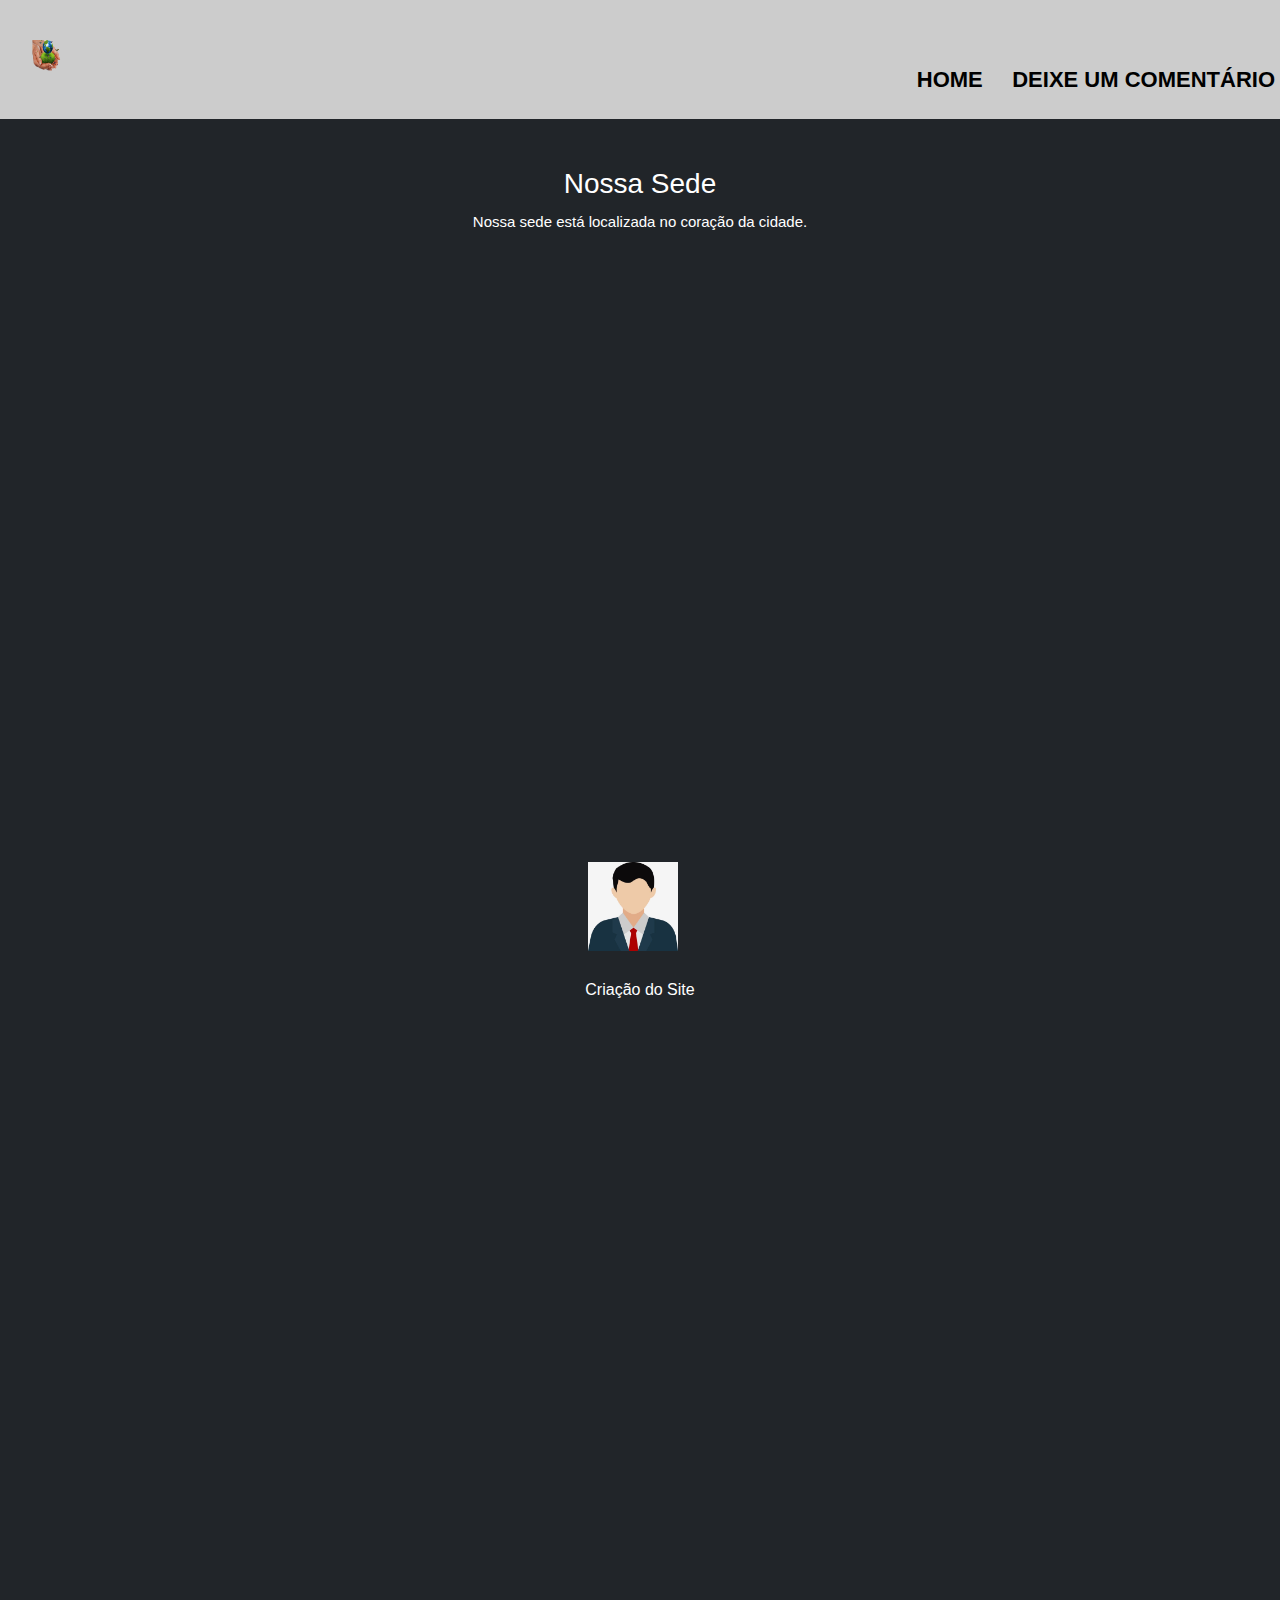
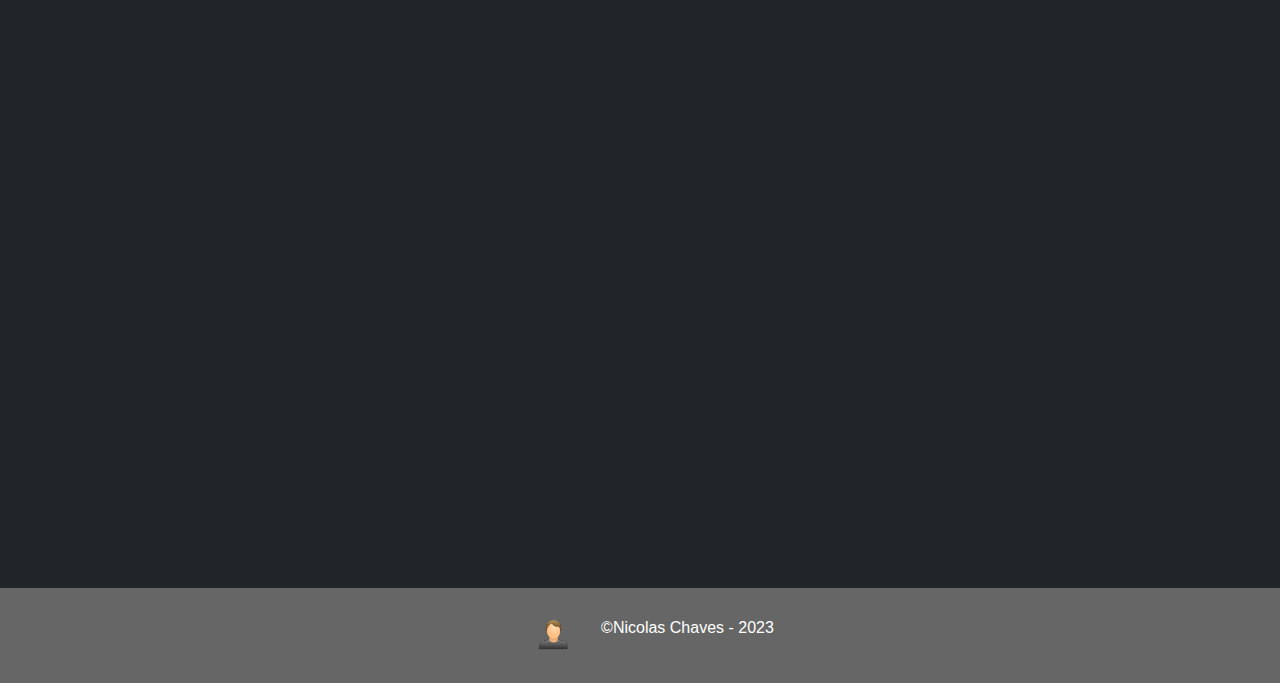
<file: Campeonato - Alura/index.html>
<!DOCTYPE html>
<html lang="pt-br">
    <head>
        <meta charset="UTF-8">
        <link rel="stylesheet" href="https://cdn.jsdelivr.net/npm/bootstrap@5.3.0-alpha3/dist/css/bootstrap.min.css"">
        <link rel="stylesheet" href="css/style.css">
        <meta name="viewport" content="width-device-width, initial-scale-1.0">
        <title>Extendendo a mão ao planeta</title>
    </head>
    <body class="bg-dark">
        <div class="principal">
            <section>
                <div class="caixa">
                    <h1><img src="img/logo.png" alt="meio ambiente"></h1>
                    <nav>
                        <ul>
                            <li><a href="index.html">Home</a></li>
                            <li><a href="deixe-comentario.html">Deixe um comentário</a></li>
                        </ul>
                    </nav>
                </div>
            </section>

            <br><br>

            <section class="mapa">
                <h3 class="titulo-mapa">Nossa Sede</h3>
				<p class="texto-mapa">Nossa sede está localizada no coração da cidade.</p>

                <div class="conteudo-mapa">
                    <iframe src="https://www.google.com/maps/embed?pb=!1m18!1m12!1m3!1d3409.5167969802096!2d-52.603260546512836!3d-23.286763681318313!2m3!1f0!2f0!3f0!3m2!1i1024!2i768!4f13.1!3m3!1m2!1s0x9492a5cdaa330ccd%3A0x6a340a0d93a1df46!2sPara%C3%ADso%20do%20Norte%20-%20PR!5e0!3m2!1spt-BR!2sbr!4v1684708009015!5m2!1spt-BR!2sbr" width="600" height="450" style="border:0;" allowfullscreen="" loading="lazy" referrerpolicy="no-referrer-when-downgrade"></iframe>
                </div>
            </section>

            <section>
               <div class="colaboradores">
                    <ul class="create-site">
                        <li>
                            <img id="createImg" src="img/home_img.jpeg" alt="colaboradores de criação">
                            <br><br>
                            <p><a href="create-site.html" id="nav-link">Criação do Site</a></p>
                        </li>
                    </ul>
                </div>
            </section>
        </div>

        <br><br><br><br><br><br><br><br><br><br><br><br><br><br><br><br><br><br><br><br><br><br><br><br><br><br><br><br><br><br><br><br><br><br><br><br><br><br>
        
        <footer>
            <div class="rodape">
                <img src="img/rodapé.png" alt="Imagem representando a imagem do desenvolvedor do site" id="imgRodape">
                <a href="https://www.instagram.com/nicolaseregina/" id="link-rodape"><p class="footer1">&copy;Nicolas Chaves - 2023</p></a>
            </div>
        </footer>
    </body>
</html>
</file>
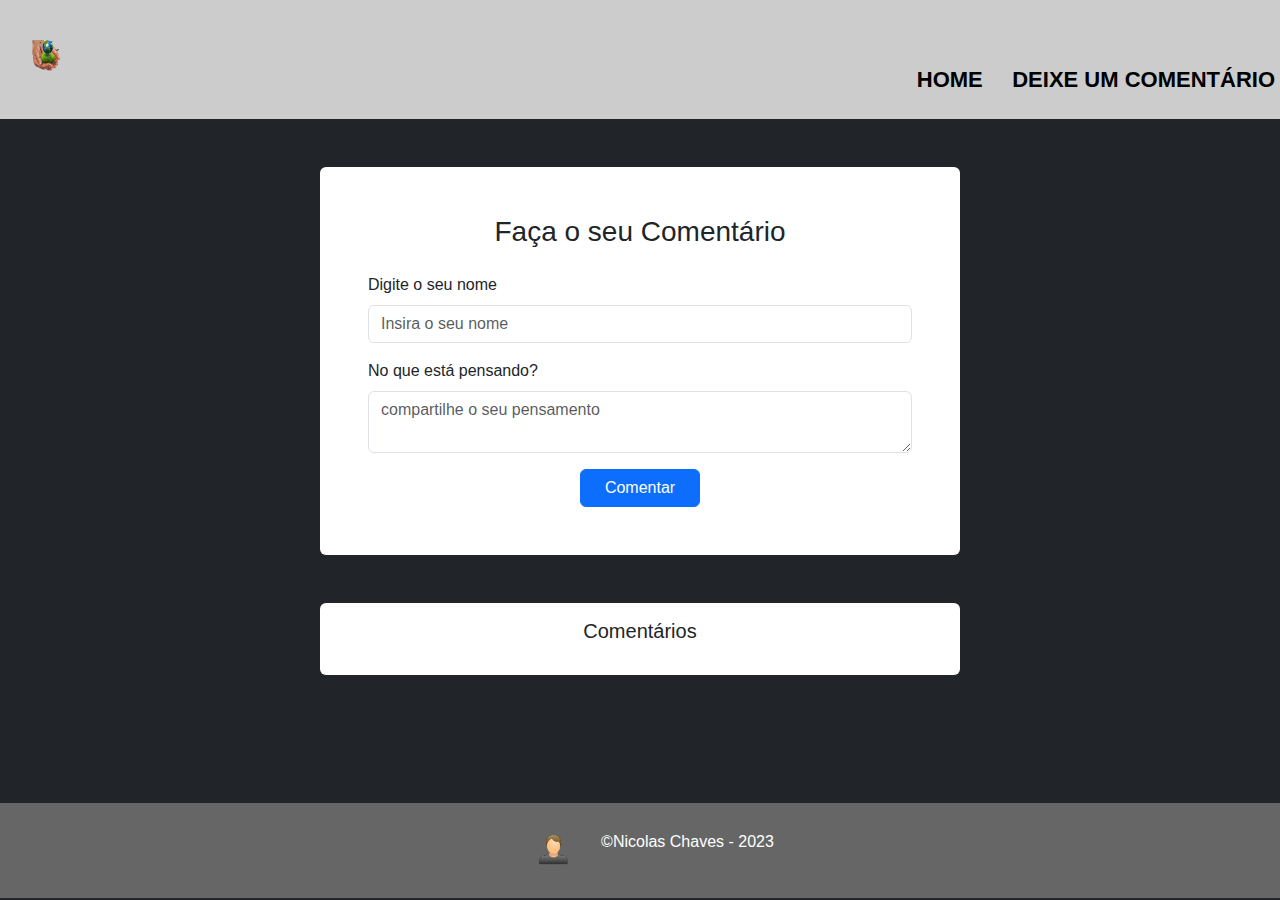
<file: deixe-comentario.html>
<!DOCTYPE html>
<html lang="en">
<head>
    <meta charset="UTF-8">
    <link rel="stylesheet" href="https://cdn.jsdelivr.net/npm/bootstrap@5.3.0-alpha3/dist/css/bootstrap.min.css">
    <link rel="stylesheet" href="css/form_1.css">
    <meta http-equiv="X-UA-Compatible" content="IE=edge">
    <meta name="viewport" content="width=device-width, initial-scale=1.0">
    <title>Deixe o seu Comentário</title>
</head>
<body class="bg-dark">
    <div class="principal">
        <section>
            <div class="caixa">
                <h1><img src="img/logo.png" alt="meio ambiente"></h1>
                <nav>
                    <ul>
                        <li><a href="index.html">Home</a></li>
                        <li><a href="deixe-comentario.html">Deixe um comentário</a></li>
                    </ul>
                </nav>
            </div>
        </section>
    </div>

    <div class="d-flex justify-content-center mt-5">
        <form id="formulario" class="rounded-2 bg-white p-5 w-50">
            <h3 class="text-center mb-4">Faça o seu Comentário</h3>
            <div class="mb-3">
                <label for="InputName" class="form-label">Digite o seu nome</label>
                <input type="text" class="form-control" id="InputName" placeholder="Insira o seu nome" required>
            </div>

            <div class="mb-3">
                <label for="InputText" class="form-label">No que está pensando?</label>
                <textarea class="form-control" id="InputText" placeholder="compartilhe o seu pensamento" required></textarea>
            </div>

            <div class="d-flex justify-content-center">
                <button type="submit" class="btn btn-primary px-4">Comentar</button>
            </div>
        </form>
    </div>

    <div class="d-flex justify-content-center">
        <div class="rounded-2 bg-white p-3 w-50 mt-5" id="ComentPost">
            <h5 class="text-center mb-3">Comentários</h5>
        </div>
    </div>

    <footer>
        <div class="rodape">
            <img src="img/rodapé.png" alt="Imagem representando a imagem do desenvolvedor do site">
            <a href="https://www.instagram.com/nicolaseregina/" id="link-rodape"><p class="footer1">&copy;Nicolas Chaves - 2023</p></a>
        </div>
    </footer>

    <script src="https://cdn.jsdelivr.net/npm/bootstrap@5.3.0-alpha3/dist/js/bootstrap.bundle.min.js"></script>
    <script src="js/principal.js"></script>
</body>
</html>
</file>
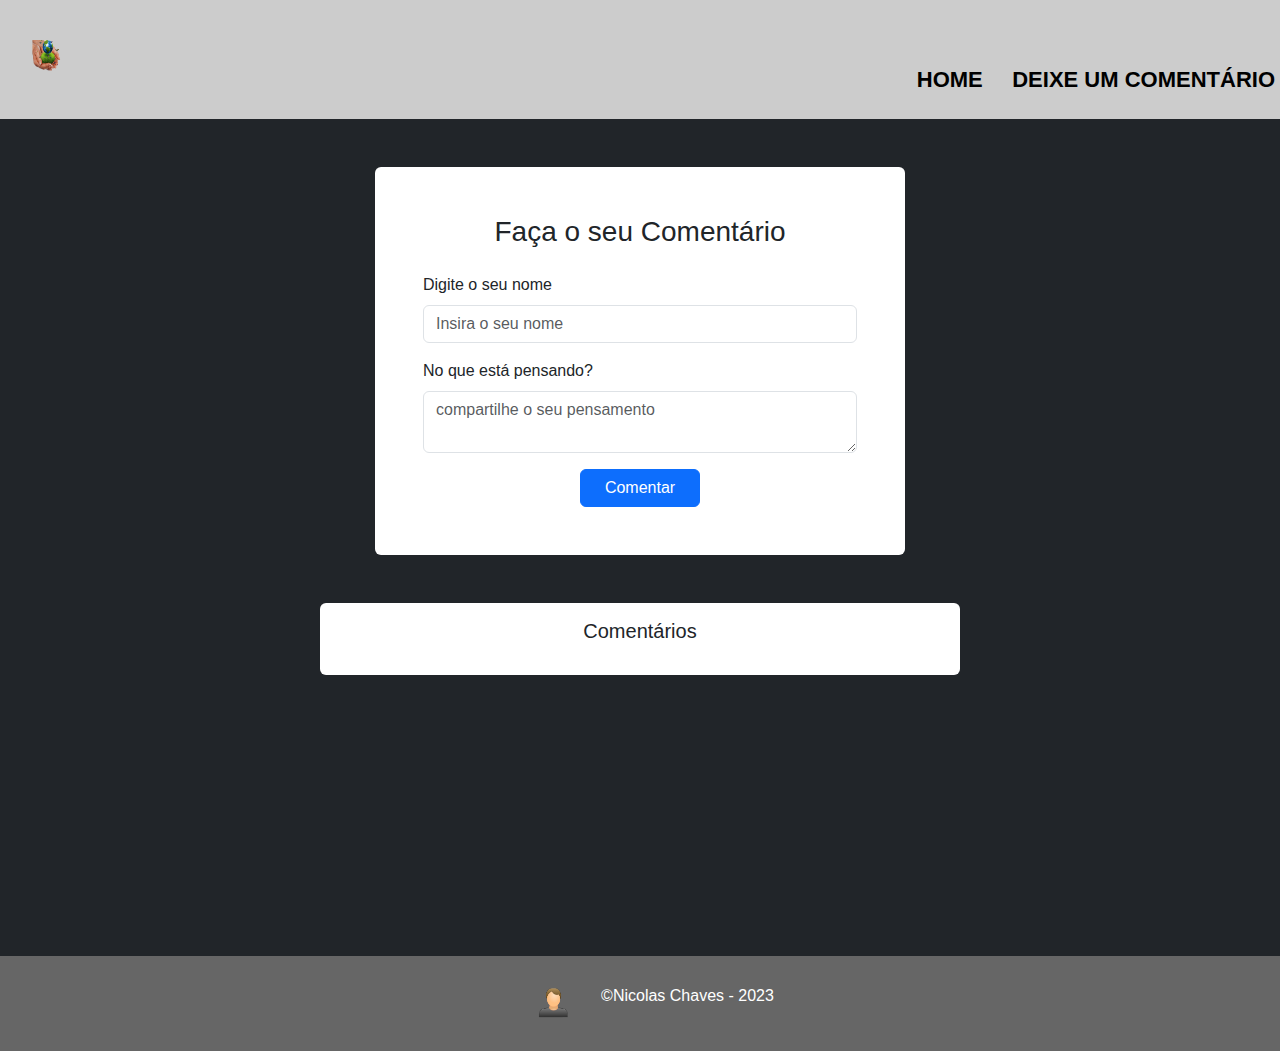
<file: Campeonato - Alura/deixe-comentario.html>
<!DOCTYPE html>
<html lang="pt-br">
<head>
    <meta charset="UTF-8">
    <link rel="stylesheet" href="https://cdn.jsdelivr.net/npm/bootstrap@5.3.0-alpha3/dist/css/bootstrap.min.css">
    <link rel="stylesheet" href="css/form_1.css">
    <meta http-equiv="X-UA-Compatible" content="IE=edge">
    <meta name="viewport" content="width=device-width, initial-scale=1.0">
    <title>Deixe o seu Comentário</title>
</head>
<body class="bg-dark" id="body">
    <div class="principal">
        <section>
            <div class="caixa">
                <h1><img src="img/logo.png" alt="meio ambiente"></h1>
                <nav>
                    <ul>
                        <li><a href="index.html">Home</a></li>
                        <li><a href="deixe-comentario.html">Deixe um comentário</a></li>
                    </ul>
                </nav>
            </div>
        </section>
    </div>

    <div class="d-flex justify-content-center mt-5">
        <form id="formulario" class="rounded-2 bg-white p-5 w-50">
            <h3 class="text-center mb-4">Faça o seu Comentário</h3>
            <div class="mb-3">
                <label for="InputName" class="form-label">Digite o seu nome</label>
                <input type="text" class="form-control" id="InputName" name="InputName" placeholder="Insira o seu nome" required>
            </div>

            <div class="mb-3">
                <label for="InputText" class="form-label">No que está pensando?</label>
                <textarea class="form-control" id="InputText" name="InputText" placeholder="compartilhe o seu pensamento" required></textarea>
            </div>

            <div class="d-flex justify-content-center">
                <button type="submit" class="btn btn-primary px-4">Comentar</button>
            </div>
        </form>
    </div>

    <div class="d-flex justify-content-center">
        <div class="rounded-2 bg-white p-3 w-50 mt-5" id="ComentPost">
            <h5 class="text-center mb-3">Comentários</h5>
        </div>
    </div>

    <footer>
        <div class="rodape">
            <img src="img/rodapé.png" alt="Imagem representando a imagem do desenvolvedor do site">
            <a href="https://www.instagram.com/nicolaseregina/" id="link-rodape"><p class="footer1">&copy;Nicolas Chaves - 2023</p></a>
        </div>
    </footer>

    <script src="https://cdn.jsdelivr.net/npm/bootstrap@5.3.0-alpha3/dist/js/bootstrap.bundle.min.js"></script>
    <script src="js/principal.js"></script>
</body>
</html>
</file>
<file: Campeonato - Alura/css/style.css>
body {
    font-family: Arial, Helvetica, sans-serif;
}

body footer {
    margin-top: 15%;
}

.principal em {
    font-family: italic;
    background: gray;
}

.caixa {
    position: relative;
	width: 100%;
    padding: 0.5em 0;
	margin: 0;
    background: #cccccc;
}

img {
    width: 188px;
    height: 128px;
    padding: 2.5%;
    margin: 0;
}

nav {
	position: absolute;
	top: 63px;
	right: 0;
}

nav li {
	display: inline;
	margin: 0 0 0 15px;
    padding: 5px;
}

nav a {
	text-transform: uppercase;
	color: #000000;
	font-weight: bold;
	font-size: 22px;
	text-decoration: none;
}

nav a:hover {
	color: dodgerblue;
	text-decoration: underline;
}

#nav-link {
	text-decoration: none;
	color: #ffffff;
    margin-top: 20px;
}

img {
    width: 95px;
    height: 95px;
}

.create-site {
	list-style: none;
	display: flex;
    justify-content: center;
    padding: 50px;
}

footer {
    margin-top: 5px;
    background: #666666;
    width: 100%;
}

.rodape {
    display: flex;
    justify-content: center;
    align-items: center;
}

.footer1 {
    text-align: center;
}

#link-rodape {
    text-decoration: none;
    color: white;
}

#backHome {
    margin-top: 5px;
    padding: 5px;
}

form {
    width: 50%;
    max-width: 530px;
    background-color: white;
}

#listaComment {
    width: 70%;
    position: relative;
    color: black;
    text-align: center;
    border-radius: 30px solid black;
}

.conteudo-mapa {
    width: 70%;
    padding: 50px;
}

.titulo-mapa {
    color: white;
    text-align: center;
}

.texto-mapa {
    color: white;
    text-align: center;
    padding: 0.2%;
    font-size: 15px;
}

#graf1 {
    width: 220px;
    height: 180px;
}

@media screen and (max-width: 860px) {
    body {
        font-family: Arial, Helvetica, sans-serif;
    }

    body footer {
        margin-top: 15%;
    }
    
    .principal em {
        font-family: italic;
        background: gray;
    }
    
    .caixa {
        position: relative;
        width: 100%;
        padding: 0.5em 0;
        margin: 0;
        background: #cccccc;
    }
    
    img {
        width: 188px;
        height: 128px;
        padding: 2.5%;
        margin: 0;
    }
    
    nav {
        position: absolute;
        top: 63px;
        right: 0;
    }
    
    nav li {
        display: inline;
        margin: 0 0 0 15px;
        padding: 5px;
    }
    
    nav a {
        text-transform: uppercase;
        color: #000000;
        font-weight: bold;
        font-size: 22px;
        text-decoration: none;
    }
    
    nav a:hover {
        color: dodgerblue;
        text-decoration: underline;
    }
    
    #nav-link {
        text-decoration: none;
        color: #ffffff;
        margin-top: 20px;
    }
    
    img {
        width: 95px;
        height: 95px;
    }
    
    .create-site {
        list-style: none;
        display: flex;
        justify-content: center;
        padding: 50px;
    }
    
    footer {
        margin-top: 12%;
        background: #666666;
        width: 100%;
    }
    
    .rodape {
        display: flex;
        justify-content: center;
        align-items: center;
    }
    
    .footer1 {
        text-align: center;
    }
    
    #link-rodape {
        text-decoration: none;
        color: white;
    }
    
    #backHome {
        margin-top: 5px;
        padding: 5px;
    }
}

@media screen and (max-width: 450px) {
    body {
        font-family: Arial, Helvetica, sans-serif;
    }

    body footer {
        margin-top: 50%;
    }
    
    .principal em {
        font-family: italic;
        background: gray;
    }
    
    .caixa {
        position: relative;
        width: 100%;
        padding: 0.2em 0;
        margin: 0;
        background: #cccccc;
    }
    
    img {
        width: 188px;
        height: 128px;
        padding: 2.5%;
        margin: 0;
    }
    
    nav {
        position: absolute;
        top: 63px;
        right: 0;
    }
    
    nav li {
        display: inline;
        margin: 0 0 0 15px;
        padding: 5px;
    }
    
    nav a {
        text-transform: uppercase;
        color: #000000;
        font-weight: bold;
        font-size: 22px;
        text-decoration: none;
    }
    
    nav a:hover {
        color: dodgerblue;
        text-decoration: underline;
    }
    
    #nav-link {
        text-decoration: none;
        color: #ffffff;
        margin-top: 20px;
    }
    
    img {
        width: 95px;
        height: 95px;
    }
    
    .create-site {
        list-style: none;
        display: flex;
        justify-content: center;
        padding: 50px;
    }
    
    footer {
        background: #666666;
        width: 100%;
    }
    
    .rodape {
        display: flex;
        justify-content: center;
        align-items: center;
    }
    
    .footer1 {
        text-align: center;
    }
    
    #link-rodape {
        text-decoration: none;
        color: white;
    }
    
    #backHome {
        margin-top: 5px;
        padding: 5px;
    }
}

@media screen and (max-width: 500px) {
    body {
        font-family: Arial, Helvetica, sans-serif;
    }

    #body footer {
        margin-top: 15%;
    }
    
    .principal em {
        font-family: italic;
        background: gray;
    }
    
    .caixa {
        position: relative;
        width: 100%;
        padding: 0.2em 0;
        margin: 0;
        background: #cccccc;
    }
    
    img {
        width: 188px;
        height: 128px;
        padding: 2.5%;
        margin: 0;
    }
    
    nav {
        position: absolute;
        top: 63px;
        right: 0;
    }
    
    nav li {
        display: inline;
        margin: 0 0 0 15px;
        padding: 5px;
    }
    
    nav a {
        text-transform: uppercase;
        color: #000000;
        font-weight: bold;
        font-size: 22px;
        text-decoration: none;
    }
    
    nav a:hover {
        color: dodgerblue;
        text-decoration: underline;
    }
    
    #nav-link {
        text-decoration: none;
        color: #ffffff;
        margin-top: 20px;
    }
    
    img {
        width: 95px;
        height: 95px;
    }
    
    .create-site {
        list-style: none;
        display: flex;
        justify-content: center;
        padding: 50px;
    }
    
    footer {
        margin-top: 15%;
        background: #666666;
        width: 100%;
    }
    
    .rodape {
        display: flex;
        justify-content: center;
        align-items: center;
    }
    
    .footer1 {
        text-align: center;
    }
    
    #link-rodape {
        text-decoration: none;
        color: white;
    }
    
    #backHome {
        margin-top: 5px;
        padding: 5px;
    }
}

@media screen and (max-width: 1399px) {
    body {
        font-family: Arial, Helvetica, sans-serif;
    }

    #body footer {
        margin-top: 22%;
    }
    
    .principal em {
        font-family: italic;
        background: gray;
    }
    
    .caixa {
        position: relative;
        width: 100%;
        padding: 0.5em 0;
        margin: 0;
        background: #cccccc;
    }
    
    img {
        width: 188px;
        height: 128px;
        padding: 2.5%;
        margin: 0;
    }
    
    nav {
        position: absolute;
        top: 63px;
        right: 0;
    }
    
    nav li {
        display: inline;
        margin: 0 0 0 15px;
        padding: 5px;
    }
    
    nav a {
        text-transform: uppercase;
        color: #000000;
        font-weight: bold;
        font-size: 22px;
        text-decoration: none;
    }
    
    nav a:hover {
        color: dodgerblue;
        text-decoration: underline;
    }
    
    #nav-link {
        text-decoration: none;
        color: #ffffff;
        margin-top: 20px;
    }
    
    img {
        width: 95px;
        height: 95px;
    }
    
    .create-site {
        list-style: none;
        display: flex;
        justify-content: center;
        padding: 50px;
    }
    
    footer {
        margin-top: 10%;
        background: #666666;
        width: 100%;
    }
    
    .rodape {
        display: flex;
        justify-content: center;
        align-items: center;
    }
    
    .footer1 {
        text-align: center;
    }
    
    #link-rodape {
        text-decoration: none;
        color: white;
    }
    
    #backHome {
        margin-top: 5px;
        padding: 5px;
    }
}

@media screen and (max-width: 1000px) {
    body {
        font-family: Arial, Helvetica, sans-serif;
    }

    #body footer {
        margin-top: 60%;
    }
    
    .principal em {
        font-family: italic;
        background: gray;
    }
    
    .caixa {
        position: relative;
        width: 100%;
        padding: 0.5em 0;
        margin: 0;
        background: #cccccc;
    }
    
    img {
        width: 188px;
        height: 128px;
        padding: 2.5%;
        margin: 0;
    }
    
    nav {
        position: absolute;
        top: 63px;
        right: 0;
    }
    
    nav li {
        display: inline;
        margin: 0 0 0 15px;
        padding: 5px;
    }
    
    nav a {
        text-transform: uppercase;
        color: #000000;
        font-weight: bold;
        font-size: 22px;
        text-decoration: none;
    }
    
    nav a:hover {
        color: dodgerblue;
        text-decoration: underline;
    }
    
    #nav-link {
        text-decoration: none;
        color: #ffffff;
        margin-top: 20px;
    }
    
    img {
        width: 95px;
        height: 95px;
    }
    
    .create-site {
        list-style: none;
        display: flex;
        justify-content: center;
        padding: 50px;
    }
    
    footer {
        margin-top: 12%;
        background: #666666;
        width: 100%;
    }
    
    .rodape {
        display: flex;
        justify-content: center;
        align-items: center;
    }
    
    .footer1 {
        text-align: center;
    }
    
    #link-rodape {
        text-decoration: none;
        color: white;
    }
    
    #backHome {
        margin-top: 5px;
        padding: 5px;
    }
}

@media screen and (max-width: 725px) {
    body {
        font-family: Arial, Helvetica, sans-serif;
    }

    body footer {
        margin-top: 15%;
    }
    
    .principal em {
        font-family: italic;
        background: gray;
    }
    
    .caixa {
        position: relative;
        width: 100%;
        padding: 0.5em 0;
        margin: 0;
        background: #cccccc;
    }
    
    img {
        width: 188px;
        height: 128px;
        padding: 2.5%;
        margin: 0;
    }
    
    nav {
        position: absolute;
        top: 63px;
        right: 0;
    }
    
    nav li {
        display: inline;
        margin: 0 0 0 15px;
        padding: 5px;
    }
    
    nav a {
        text-transform: uppercase;
        color: #000000;
        font-weight: bold;
        font-size: 22px;
        text-decoration: none;
    }
    
    nav a:hover {
        color: dodgerblue;
        text-decoration: underline;
    }
    
    #nav-link {
        text-decoration: none;
        color: #ffffff;
        margin-top: 20px;
    }
    
    img {
        width: 95px;
        height: 95px;
    }
    
    .create-site {
        list-style: none;
        display: flex;
        justify-content: center;
        padding: 50px;
    }
    
    footer {
        margin-top: 12%;
        background: #666666;
        width: 100%;
    }
    
    .rodape {
        display: flex;
        justify-content: center;
        align-items: center;
    }
    
    .footer1 {
        text-align: center;
    }
    
    #link-rodape {
        text-decoration: none;
        color: white;
    }
    
    #backHome {
        margin-top: 5px;
        padding: 5px;
    }
}
</file>
<file: css/form_1.css>
body {
    font-family: Arial, Helvetica, sans-serif;
}

.principal em {
    font-family: italic;
    background: gray;
}

.caixa {
    position: relative;
	width: 100%;
    padding: 0.5em 0;
	margin: 0;
    background: #cccccc;
}

img {
    width: 188px;
    height: 128px;
    padding: 2.5%;
    margin: 0;
}

nav {
	position: absolute;
	top: 63px;
	right: 0;
}

nav li {
	display: inline;
	margin: 0 0 0 15px;
    padding: 5px;
}

nav a {
	text-transform: uppercase;
	color: #000000;
	font-weight: bold;
	font-size: 22px;
	text-decoration: none;
}

nav a:hover {
	color: dodgerblue;
	text-decoration: underline;
}

#nav-link {
	text-decoration: none;
	color: #ffffff;
    margin-top: 20px;
}

img {
    width: 95px;
    height: 95px;
}

.create-site {
	list-style: none;
	display: flex;
    justify-content: center;
    padding: 50px;
}

footer {
    margin-top: 10%;
    background: #666666;
    width: 100%;
}

.rodape {
    display: flex;
    justify-content: center;
    align-items: center;
}

.footer1 {
    text-align: center;
}

#link-rodape {
    text-decoration: none;
    color: white;
}

#backHome {
    margin-top: 5px;
    padding: 5px;
}

@media screen and (max-width: 500px) {
    body {
        font-family: Arial, Helvetica, sans-serif;
    }
    
    .principal em {
        font-family: italic;
        background: gray;
    }
    
    .caixa {
        position: relative;
        width: 100%;
        padding: 0.5em 0;
        margin: 0;
        background: #cccccc;
    }
    
    img {
        width: 188px;
        height: 128px;
        padding: 2.5%;
        margin: 0;
    }
    
    nav {
        position: absolute;
        top: 63px;
        right: 0;
    }
    
    nav li {
        display: inline;
        margin: 0 0 0 15px;
        padding: 5px;
    }
    
    nav a {
        text-transform: uppercase;
        color: #000000;
        font-weight: bold;
        font-size: 14px;
        text-decoration: none;
    }
    
    nav a:hover {
        color: dodgerblue;
        text-decoration: underline;
    }
    
    #nav-link {
        text-decoration: none;
        color: #ffffff;
        margin-top: 20px;
    }
    
    img {
        width: 95px;
        height: 95px;
    }
    
    .create-site {
        list-style: none;
        display: flex;
        justify-content: center;
        padding: 50px;
    }
    
    footer {
        margin-top: 10%;
        background: #666666;
        width: 100%;
    }
    
    .rodape {
        display: flex;
        justify-content: center;
        align-items: center;
    }
    
    .footer1 {
        text-align: center;
    }
    
    #link-rodape {
        text-decoration: none;
        color: white;
    }
    
    #backHome {
        margin-top: 5px;
        padding: 5px;
    }
}

@media screen and (max-width: 1399px) {
    body {
        font-family: Arial, Helvetica, sans-serif;
    }
    
    .principal em {
        font-family: italic;
        background: gray;
    }
    
    .caixa {
        position: relative;
        width: 100%;
        padding: 0.5em 0;
        margin: 0;
        background: #cccccc;
    }
    
    img {
        width: 188px;
        height: 128px;
        padding: 2.5%;
        margin: 0;
    }
    
    nav {
        position: absolute;
        top: 63px;
        right: 0;
    }
    
    nav li {
        display: inline;
        margin: 0 0 0 15px;
        padding: 5px;
    }
    
    nav a {
        text-transform: uppercase;
        color: #000000;
        font-weight: bold;
        font-size: 22px;
        text-decoration: none;
    }
    
    nav a:hover {
        color: dodgerblue;
        text-decoration: underline;
    }
    
    #nav-link {
        text-decoration: none;
        color: #ffffff;
        margin-top: 20px;
    }
    
    img {
        width: 95px;
        height: 95px;
    }
    
    .create-site {
        list-style: none;
        display: flex;
        justify-content: center;
        padding: 50px;
    }
    
    footer {
        margin-top: 10%;
        background: #666666;
        width: 100%;
    }
    
    .rodape {
        display: flex;
        justify-content: center;
        align-items: center;
    }
    
    .footer1 {
        text-align: center;
    }
    
    #link-rodape {
        text-decoration: none;
        color: white;
    }
    
    #backHome {
        margin-top: 5px;
        padding: 5px;
    }
}

@media screen and (max-width: 725px) {
    body {
        font-family: Arial, Helvetica, sans-serif;
    }
    
    .principal em {
        font-family: italic;
        background: gray;
    }
    
    .caixa {
        position: relative;
        width: 100%;
        padding: 0.5em 0;
        margin: 0;
        background: #cccccc;
    }
    
    img {
        width: 188px;
        height: 128px;
        padding: 2.5%;
        margin: 0;
    }
    
    nav {
        position: absolute;
        top: 63px;
        right: 0;
    }
    
    nav li {
        display: inline;
        margin: 0 0 0 15px;
        padding: 5px;
    }
    
    nav a {
        text-transform: uppercase;
        color: #000000;
        font-weight: bold;
        font-size: 22px;
        text-decoration: none;
    }
    
    nav a:hover {
        color: dodgerblue;
        text-decoration: underline;
    }
    
    #nav-link {
        text-decoration: none;
        color: #ffffff;
        margin-top: 20px;
    }
    
    img {
        width: 95px;
        height: 95px;
    }
    
    .create-site {
        list-style: none;
        display: flex;
        justify-content: center;
        padding: 50px;
    }
    
    footer {
        margin-top: 10%;
        background: #666666;
        width: 100%;
    }
    
    .rodape {
        display: flex;
        justify-content: center;
        align-items: center;
    }
    
    .footer1 {
        text-align: center;
    }
    
    #link-rodape {
        text-decoration: none;
        color: white;
    }
    
    #backHome {
        margin-top: 5px;
        padding: 5px;
    }
}
</file>
<file: Campeonato - Alura/css/form_1.css>
body {
    font-family: Arial, Helvetica, sans-serif;
}

body footer {
    margin-top: 15%;
}

.principal em {
    font-family: italic;
    background: gray;
}

.caixa {
    position: relative;
	width: 100%;
    padding: 0.5em 0;
	margin: 0;
    background: #cccccc;
}

img {
    width: 188px;
    height: 128px;
    padding: 2.5%;
    margin: 0;
}

nav {
	position: absolute;
	top: 63px;
	right: 0;
}

nav li {
	display: inline;
	margin: 0 0 0 15px;
    padding: 5px;
}

nav a {
	text-transform: uppercase;
	color: #000000;
	font-weight: bold;
	font-size: 22px;
	text-decoration: none;
}

nav a:hover {
	color: dodgerblue;
	text-decoration: underline;
}

#nav-link {
	text-decoration: none;
	color: #ffffff;
    margin-top: 20px;
}

img {
    width: 95px;
    height: 95px;
}

.create-site {
	list-style: none;
	display: flex;
    justify-content: center;
    padding: 50px;
}

footer {
    margin-top: 5px;
    background: #666666;
    width: 100%;
}

.rodape {
    display: flex;
    justify-content: center;
    align-items: center;
}

.footer1 {
    text-align: center;
}

#link-rodape {
    text-decoration: none;
    color: white;
}

#backHome {
    margin-top: 5px;
    padding: 5px;
}

form {
    width: 50%;
    max-width: 530px;
    background-color: white;
}

#listaComment {
    width: 70%;
    position: relative;
    color: black;
    text-align: center;
    border-radius: 30px solid black;
}

@media screen and (max-width: 860px) {
    body {
        font-family: Arial, Helvetica, sans-serif;
    }

    body footer {
        margin-top: 15%;
    }
    
    .principal em {
        font-family: italic;
        background: gray;
    }
    
    .caixa {
        position: relative;
        width: 100%;
        padding: 0.5em 0;
        margin: 0;
        background: #cccccc;
    }
    
    img {
        width: 188px;
        height: 128px;
        padding: 2.5%;
        margin: 0;
    }
    
    nav {
        position: absolute;
        top: 63px;
        right: 0;
    }
    
    nav li {
        display: inline;
        margin: 0 0 0 15px;
        padding: 5px;
    }
    
    nav a {
        text-transform: uppercase;
        color: #000000;
        font-weight: bold;
        font-size: 22px;
        text-decoration: none;
    }
    
    nav a:hover {
        color: dodgerblue;
        text-decoration: underline;
    }
    
    #nav-link {
        text-decoration: none;
        color: #ffffff;
        margin-top: 20px;
    }
    
    img {
        width: 95px;
        height: 95px;
    }
    
    .create-site {
        list-style: none;
        display: flex;
        justify-content: center;
        padding: 50px;
    }
    
    footer {
        margin-top: 12%;
        background: #666666;
        width: 100%;
    }
    
    .rodape {
        display: flex;
        justify-content: center;
        align-items: center;
    }
    
    .footer1 {
        text-align: center;
    }
    
    #link-rodape {
        text-decoration: none;
        color: white;
    }
    
    #backHome {
        margin-top: 5px;
        padding: 5px;
    }
}

@media screen and (max-width: 500px) {
    body {
        font-family: Arial, Helvetica, sans-serif;
    }

    body footer {
        margin-top: 15%;
    }
    
    .principal em {
        font-family: italic;
        background: gray;
    }
    
    .caixa {
        position: relative;
        width: 100%;
        padding: 0.2em 0;
        margin: 0;
        background: #cccccc;
    }
    
    img {
        width: 188px;
        height: 128px;
        padding: 2.5%;
        margin: 0;
    }
    
    nav {
        position: absolute;
        top: 63px;
        right: 0;
    }
    
    nav li {
        display: inline;
        margin: 0 0 0 15px;
        padding: 5px;
    }
    
    nav a {
        text-transform: uppercase;
        color: #000000;
        font-weight: bold;
        font-size: 14px;
        text-decoration: none;
    }
    
    nav a:hover {
        color: dodgerblue;
        text-decoration: underline;
    }
    
    #nav-link {
        text-decoration: none;
        color: #ffffff;
        margin-top: 20px;
    }
    
    img {
        width: 95px;
        height: 95px;
    }
    
    .create-site {
        list-style: none;
        display: flex;
        justify-content: center;
        padding: 50px;
    }
    
    footer {
        margin-top: 15%;
        background: #666666;
        width: 100%;
    }
    
    .rodape {
        display: flex;
        justify-content: center;
        align-items: center;
    }
    
    .footer1 {
        text-align: center;
    }
    
    #link-rodape {
        text-decoration: none;
        color: white;
    }
    
    #backHome {
        margin-top: 5px;
        padding: 5px;
    }
}

@media screen and (max-width: 1399px) {
    body {
        font-family: Arial, Helvetica, sans-serif;
    }

    #body footer {
        margin-top: 22%;
    }
    
    .principal em {
        font-family: italic;
        background: gray;
    }
    
    .caixa {
        position: relative;
        width: 100%;
        padding: 0.5em 0;
        margin: 0;
        background: #cccccc;
    }
    
    img {
        width: 188px;
        height: 128px;
        padding: 2.5%;
        margin: 0;
    }
    
    nav {
        position: absolute;
        top: 63px;
        right: 0;
    }
    
    nav li {
        display: inline;
        margin: 0 0 0 15px;
        padding: 5px;
    }
    
    nav a {
        text-transform: uppercase;
        color: #000000;
        font-weight: bold;
        font-size: 22px;
        text-decoration: none;
    }
    
    nav a:hover {
        color: dodgerblue;
        text-decoration: underline;
    }
    
    #nav-link {
        text-decoration: none;
        color: #ffffff;
        margin-top: 20px;
    }
    
    img {
        width: 95px;
        height: 95px;
    }
    
    .create-site {
        list-style: none;
        display: flex;
        justify-content: center;
        padding: 50px;
    }
    
    footer {
        margin-top: 10%;
        background: #666666;
        width: 100%;
    }
    
    .rodape {
        display: flex;
        justify-content: center;
        align-items: center;
    }
    
    .footer1 {
        text-align: center;
    }
    
    #link-rodape {
        text-decoration: none;
        color: white;
    }
    
    #backHome {
        margin-top: 5px;
        padding: 5px;
    }
}

@media screen and (max-width: 1000px) {
    body {
        font-family: Arial, Helvetica, sans-serif;
    }

    #body footer {
        margin-top: 60%;
    }
    
    .principal em {
        font-family: italic;
        background: gray;
    }
    
    .caixa {
        position: relative;
        width: 100%;
        padding: 0.5em 0;
        margin: 0;
        background: #cccccc;
    }
    
    img {
        width: 188px;
        height: 128px;
        padding: 2.5%;
        margin: 0;
    }
    
    nav {
        position: absolute;
        top: 63px;
        right: 0;
    }
    
    nav li {
        display: inline;
        margin: 0 0 0 15px;
        padding: 5px;
    }
    
    nav a {
        text-transform: uppercase;
        color: #000000;
        font-weight: bold;
        font-size: 22px;
        text-decoration: none;
    }
    
    nav a:hover {
        color: dodgerblue;
        text-decoration: underline;
    }
    
    #nav-link {
        text-decoration: none;
        color: #ffffff;
        margin-top: 20px;
    }
    
    img {
        width: 95px;
        height: 95px;
    }
    
    .create-site {
        list-style: none;
        display: flex;
        justify-content: center;
        padding: 50px;
    }
    
    footer {
        margin-top: 12%;
        background: #666666;
        width: 100%;
    }
    
    .rodape {
        display: flex;
        justify-content: center;
        align-items: center;
    }
    
    .footer1 {
        text-align: center;
    }
    
    #link-rodape {
        text-decoration: none;
        color: white;
    }
    
    #backHome {
        margin-top: 5px;
        padding: 5px;
    }
}

@media screen and (max-width: 725px) {
    body {
        font-family: Arial, Helvetica, sans-serif;
    }

    body footer {
        margin-top: 15%;
    }
    
    .principal em {
        font-family: italic;
        background: gray;
    }
    
    .caixa {
        position: relative;
        width: 100%;
        padding: 0.5em 0;
        margin: 0;
        background: #cccccc;
    }
    
    img {
        width: 188px;
        height: 128px;
        padding: 2.5%;
        margin: 0;
    }
    
    nav {
        position: absolute;
        top: 63px;
        right: 0;
    }
    
    nav li {
        display: inline;
        margin: 0 0 0 15px;
        padding: 5px;
    }
    
    nav a {
        text-transform: uppercase;
        color: #000000;
        font-weight: bold;
        font-size: 22px;
        text-decoration: none;
    }
    
    nav a:hover {
        color: dodgerblue;
        text-decoration: underline;
    }
    
    #nav-link {
        text-decoration: none;
        color: #ffffff;
        margin-top: 20px;
    }
    
    img {
        width: 95px;
        height: 95px;
    }
    
    .create-site {
        list-style: none;
        display: flex;
        justify-content: center;
        padding: 50px;
    }
    
    footer {
        margin-top: 12%;
        background: #666666;
        width: 100%;
    }
    
    .rodape {
        display: flex;
        justify-content: center;
        align-items: center;
    }
    
    .footer1 {
        text-align: center;
    }
    
    #link-rodape {
        text-decoration: none;
        color: white;
    }
    
    #backHome {
        margin-top: 5px;
        padding: 5px;
    }
}
</file>
